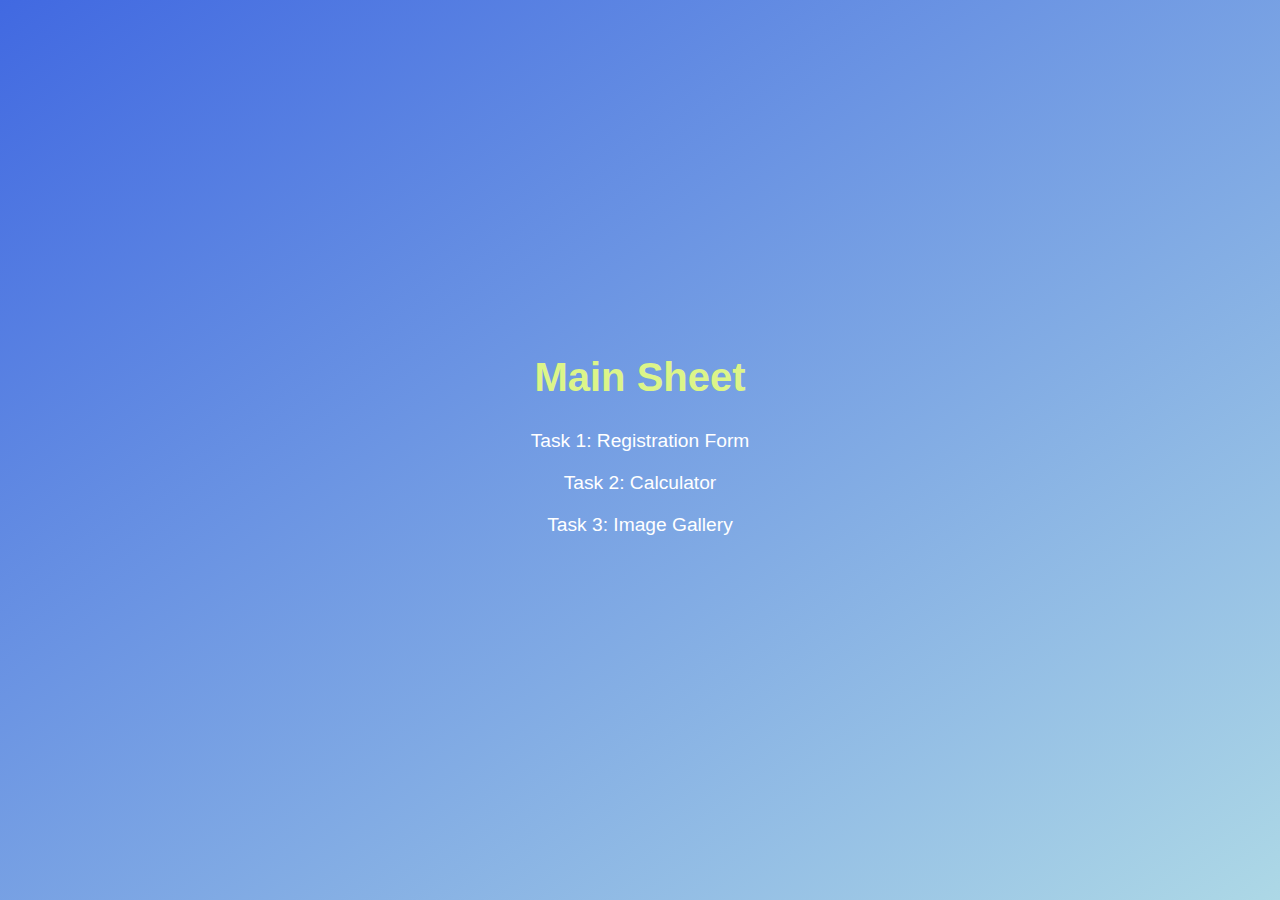
<file: hm6/index.html>
<!DOCTYPE html>
<html lang="en">
<head>
    <meta charset="UTF-8">
    <meta name="viewport" content="width=device-width, initial-scale=1.0">
    <title>Main Sheet</title>
    <link rel="stylesheet" href="./style.css">
</head>
<body>
    <h1>Main Sheet</h1>
    <ul>
        <li><a href="Задание 1/task1.html">Task 1: Registration Form</a></li>
        <li><a href="Задание 2/task2.html">Task 2: Calculator</a></li>
        <li><a href="Задание 3/task3.html">Task 3: Image Gallery</a></li>
    </ul>
</body>
</html>
</file>
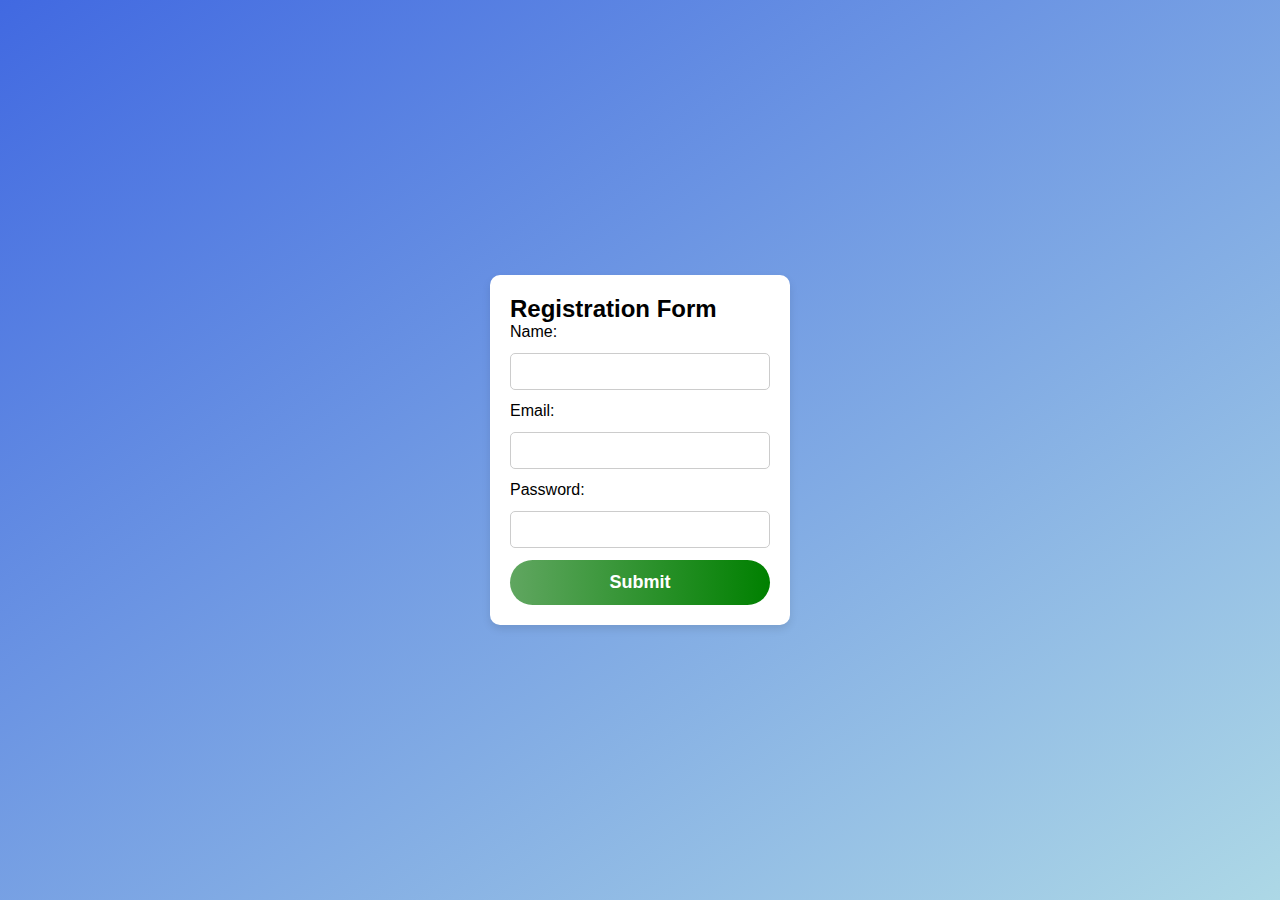
<file: hm6/Задание 1/task1.html>
<!DOCTYPE html>
<html lang="en">
<head>
    <meta charset="UTF-8">
    <meta name="viewport" content="width=device-width, initial-scale=1.0">
    <title>Registration Form</title>
    <link rel="stylesheet" href="./style.css">
</head>
<body>
    <form id="registrationForm">
        <h2>Registration Form</h2>
        <label for="name">Name:</label>
        <input type="text" id="name" name="name" required>
        <span class="error" id="nameError"></span><br>
        
        <label for="email">Email:</label>
        <input type="email" id="email" name="email" required>
        <span class="error" id="emailError"></span><br>
        
        <label for="password">Password:</label>
        <input type="password" id="password" name="password" required>
        <span class="error" id="passwordError"></span><br>
        
        <button type="button" id="submitButton">Submit</button>
    </form>
    <script src="./script.js"></script>
</body>
</html>
</file>
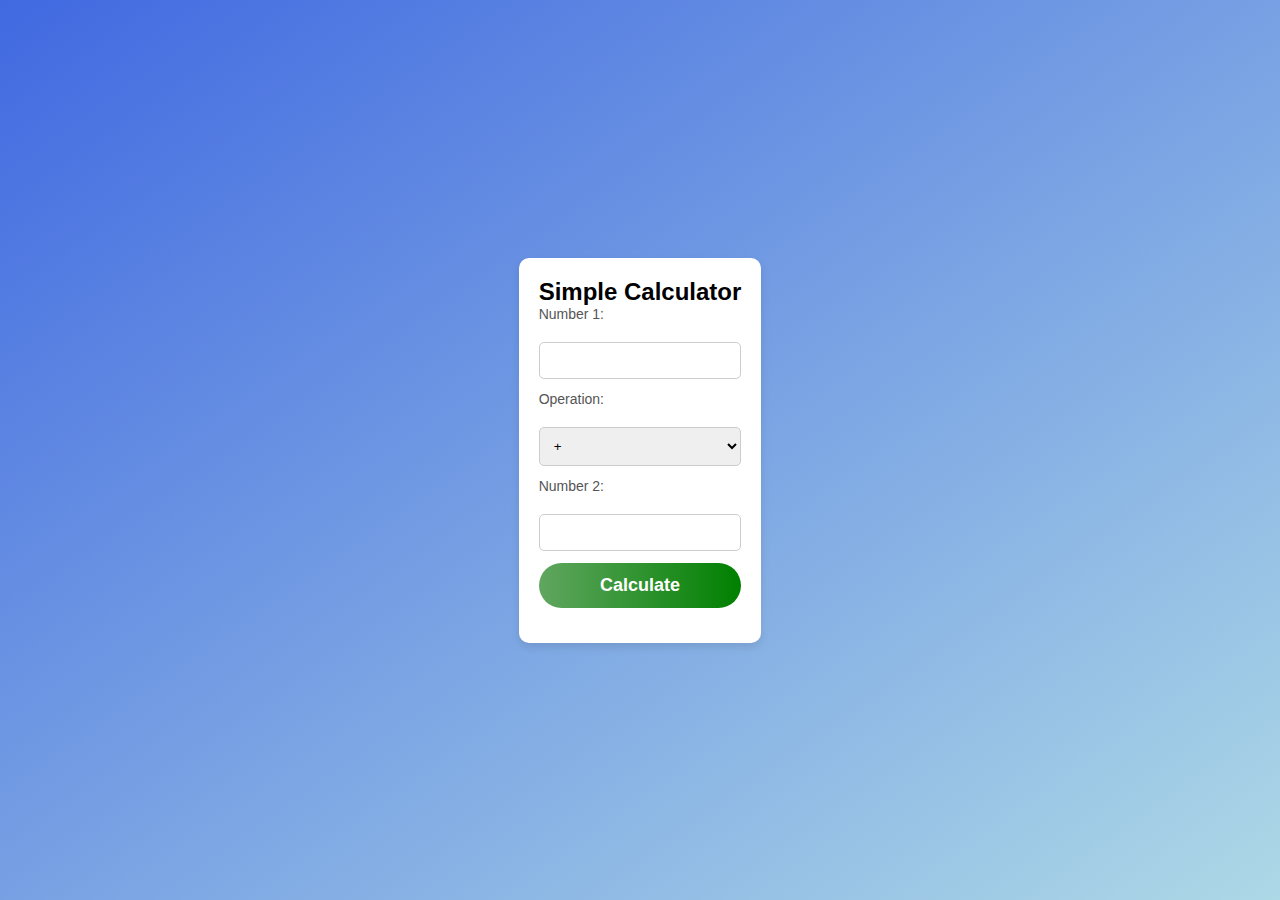
<file: hm6/Задание 2/task2.html>
<!DOCTYPE html>
<html lang="en">
<head>
    <meta charset="UTF-8">
    <meta name="viewport" content="width=device-width, initial-scale=1.0">
    <title>Simple Calculator</title>
    <link rel="stylesheet" href="./style.css">
</head>
<body>
    <form id="calculatorForm">
        <h2>Simple Calculator</h2>
        <label for="num1">Number 1:</label>
        <input type="number" id="num1" required><br>
        
        <label for="operation">Operation:</label>
        <select id="operation">
            <option value="+">+</option>
            <option value="-">-</option>
            <option value="*">*</option>
            <option value="/">/</option>
        </select><br>
        
        <label for="num2">Number 2:</label>
        <input type="number" id="num2" required><br>
        
        <button type="button" id="calculateButton">Calculate</button>

        <p id="result"></p>
    </form>
    
    <script src="./script.js"></script>
</body>
</html>
</file>
<file: hm6/style.css>
* {
    margin: 0;
    padding: 0;
    box-sizing: border-box;
}

body {
    display: flex;
    justify-content: center;
    align-items: center;
    flex-direction: column;
    width: 100vw;
    height: 100vh;
    background: linear-gradient(to bottom right, royalblue, lightblue);
    font-family: Arial, sans-serif; 
}

h1 {
    text-align: center;
    font-size: 2.5em;
    color: #dcf589;
    margin-bottom: 20px;
}

ul {
    list-style-type: none;
    padding-left: 0;
    display: flex;
    flex-direction: column;
    align-items: center;
    width: 100%; 
}

ul li {
    margin: 10px 0;
}

a {
    text-decoration: none;
    font-size: 1.2em;
    color: #fff;
}
a:hover{
    font-size: 1.4em;
    color: #dcf589;
}
</file>
<file: hm6/Задание 1/style.css>
* {
    margin: 0;
    padding: 0;
    box-sizing: border-box;
}
body {
    display: flex;
    justify-content: center;
    align-items: center;
    width: 100vw;
    height: 100vh;
    margin: 0;
    background: linear-gradient(to bottom right, royalblue, lightblue);
    font-family: Arial, sans-serif; 
}
form {
    max-width: 300px;
    padding: 20px;
    background: white;
    border-radius: 10px;
    box-shadow: 0 4px 8px rgba(0, 0, 0, 0.1); 
    margin: auto;
}
input {
    margin: 12px 0;     
    padding: 10px;
    width: 100%;
    border: 1px solid #ccc;
    border-radius: 5px;
    transition: border 0.3s;
}
input:focus {
    border: 1px solid royalblue;
    box-shadow: 0 0 5px rgba(65, 105, 225, 0.5);
}
.error {
    color: red;
    font-size: 0.9em;
    margin-top: -8px; 
}
input.error {
    border: 2px solid red;
}
button {
    width: 100%;
    height: 45px;
    display: flex;
    justify-content: center;
    align-items: center;
    border-radius: 25px;
    border: none;
    color: white;
    background: linear-gradient(to right, rgb(96, 166, 96), green);
    font-size: 18px;
    font-weight: bold;
    cursor: pointer;
    transform: 0.2s;
}
button:hover { 
    background: linear-gradient(to right, green, rgb(96, 166, 96));
    transform: scale(1.05); 
}
</file>
<file: hm6/Задание 2/style.css>
* {
    margin: 0;
    padding: 0;
    box-sizing: border-box;
}

body {
    display: flex;
    justify-content: center;
    align-items: center;
    width: 100vw;
    height: 100vh;
    margin: 0;
    background: linear-gradient(to bottom right, royalblue, lightblue);
    font-family: Arial, sans-serif; 
}

form {
    max-width: 300px;
    padding: 20px;
    background: white;
    border-radius: 10px;
    box-shadow: 0 4px 8px rgba(0, 0, 0, 0.1); 
    margin: auto;
}

label {
    margin-bottom: 8px;
    display: block;
    font-size: 14px;
    color: #555;
}

input, select {
    margin: 12px 0;     
    padding: 10px;
    width: 100%;
    border: 1px solid #ccc;
    border-radius: 5px;
    transition: border 0.3s;
}

input:focus, select:focus {
    border: 1px solid royalblue;
    box-shadow: 0 0 5px rgba(65, 105, 225, 0.5);
}

.error {
    color: red;
    font-size: 0.9em;
    margin-top: -8px; 
}

input.error, select.error {
    border: 2px solid red;
}

button {
    width: 100%;
    height: 45px;
    display: flex;
    justify-content: center;
    align-items: center;
    border-radius: 25px;
    border: none;
    color: white;
    background: linear-gradient(to right, rgb(96, 166, 96), green);
    font-size: 18px;
    font-weight: bold;
    cursor: pointer;
    transition: 0.2s;
}

button:hover { 
    background: linear-gradient(to right, green, rgb(96, 166, 96));
    transform: scale(1.05); 
}

p#result {
    text-align: center;
    margin-top: 15px;
    font-size: 16px;
    color: #333;
}
</file>
